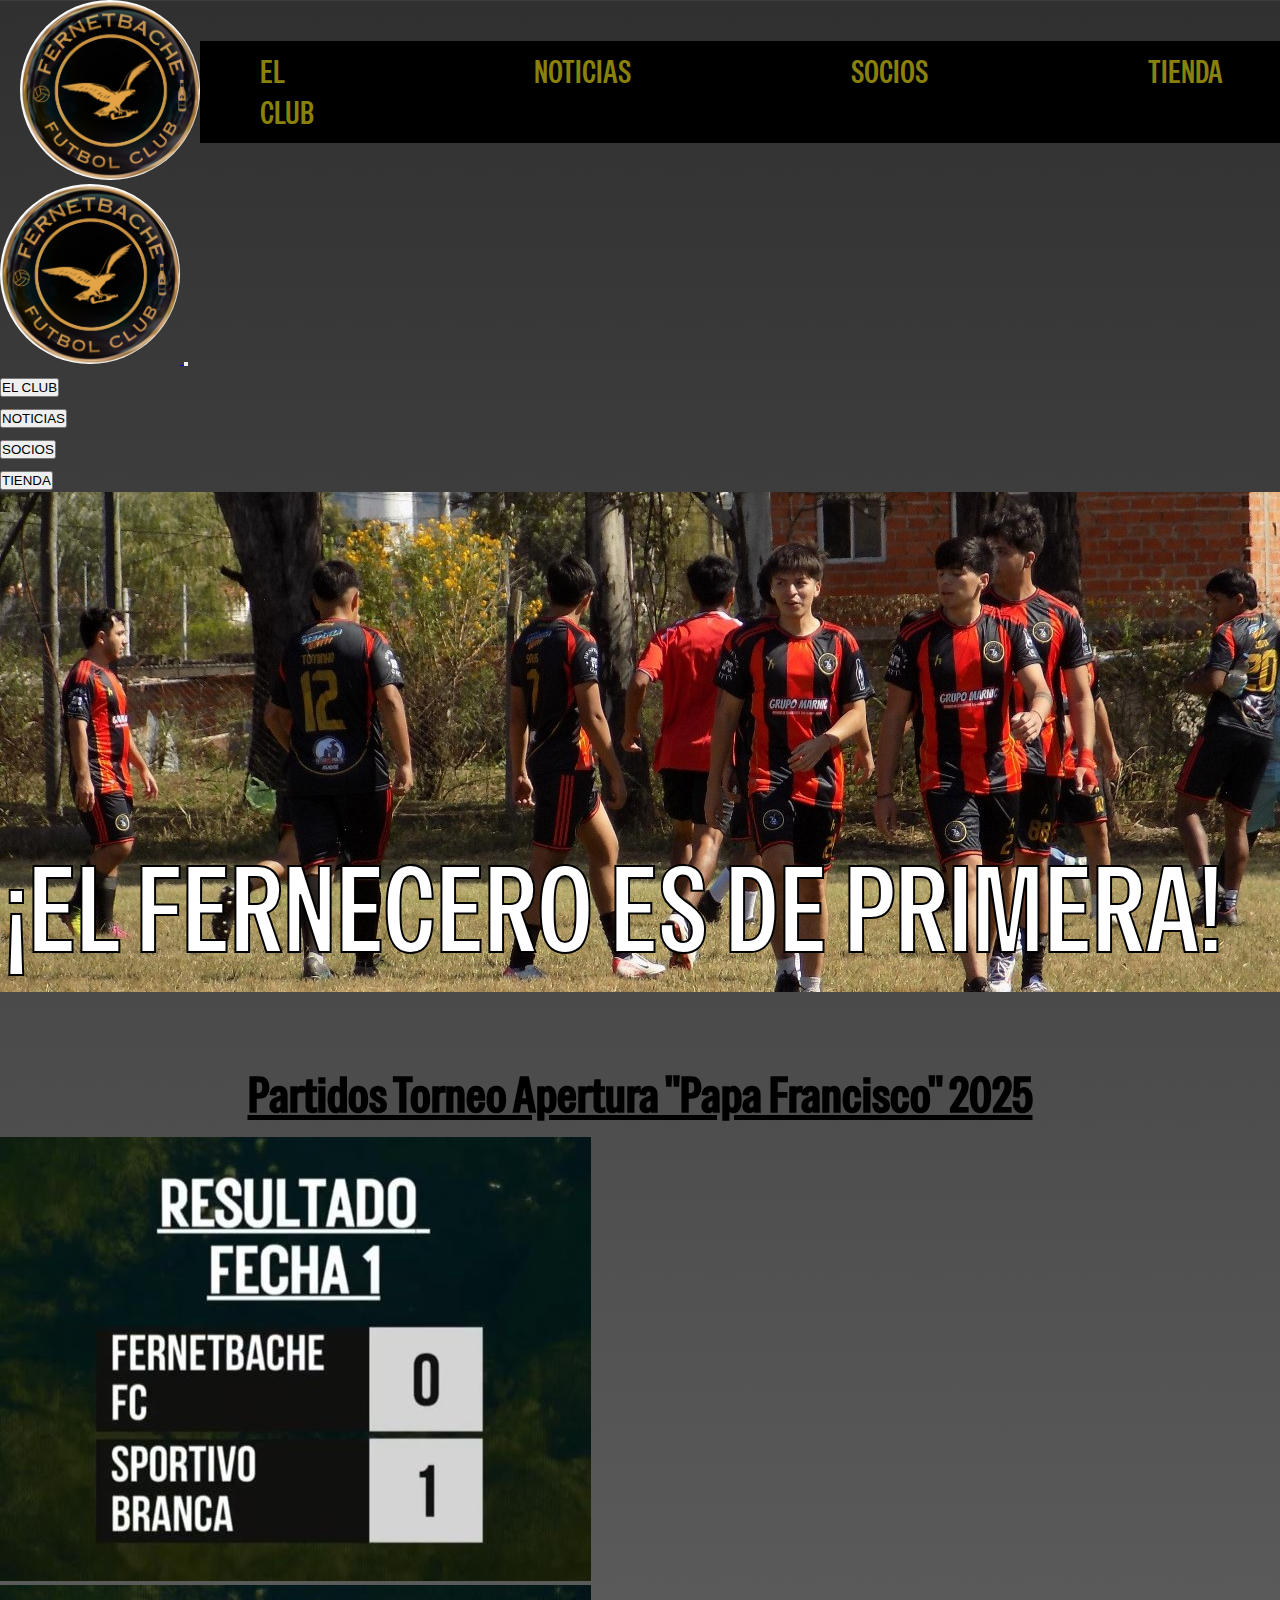
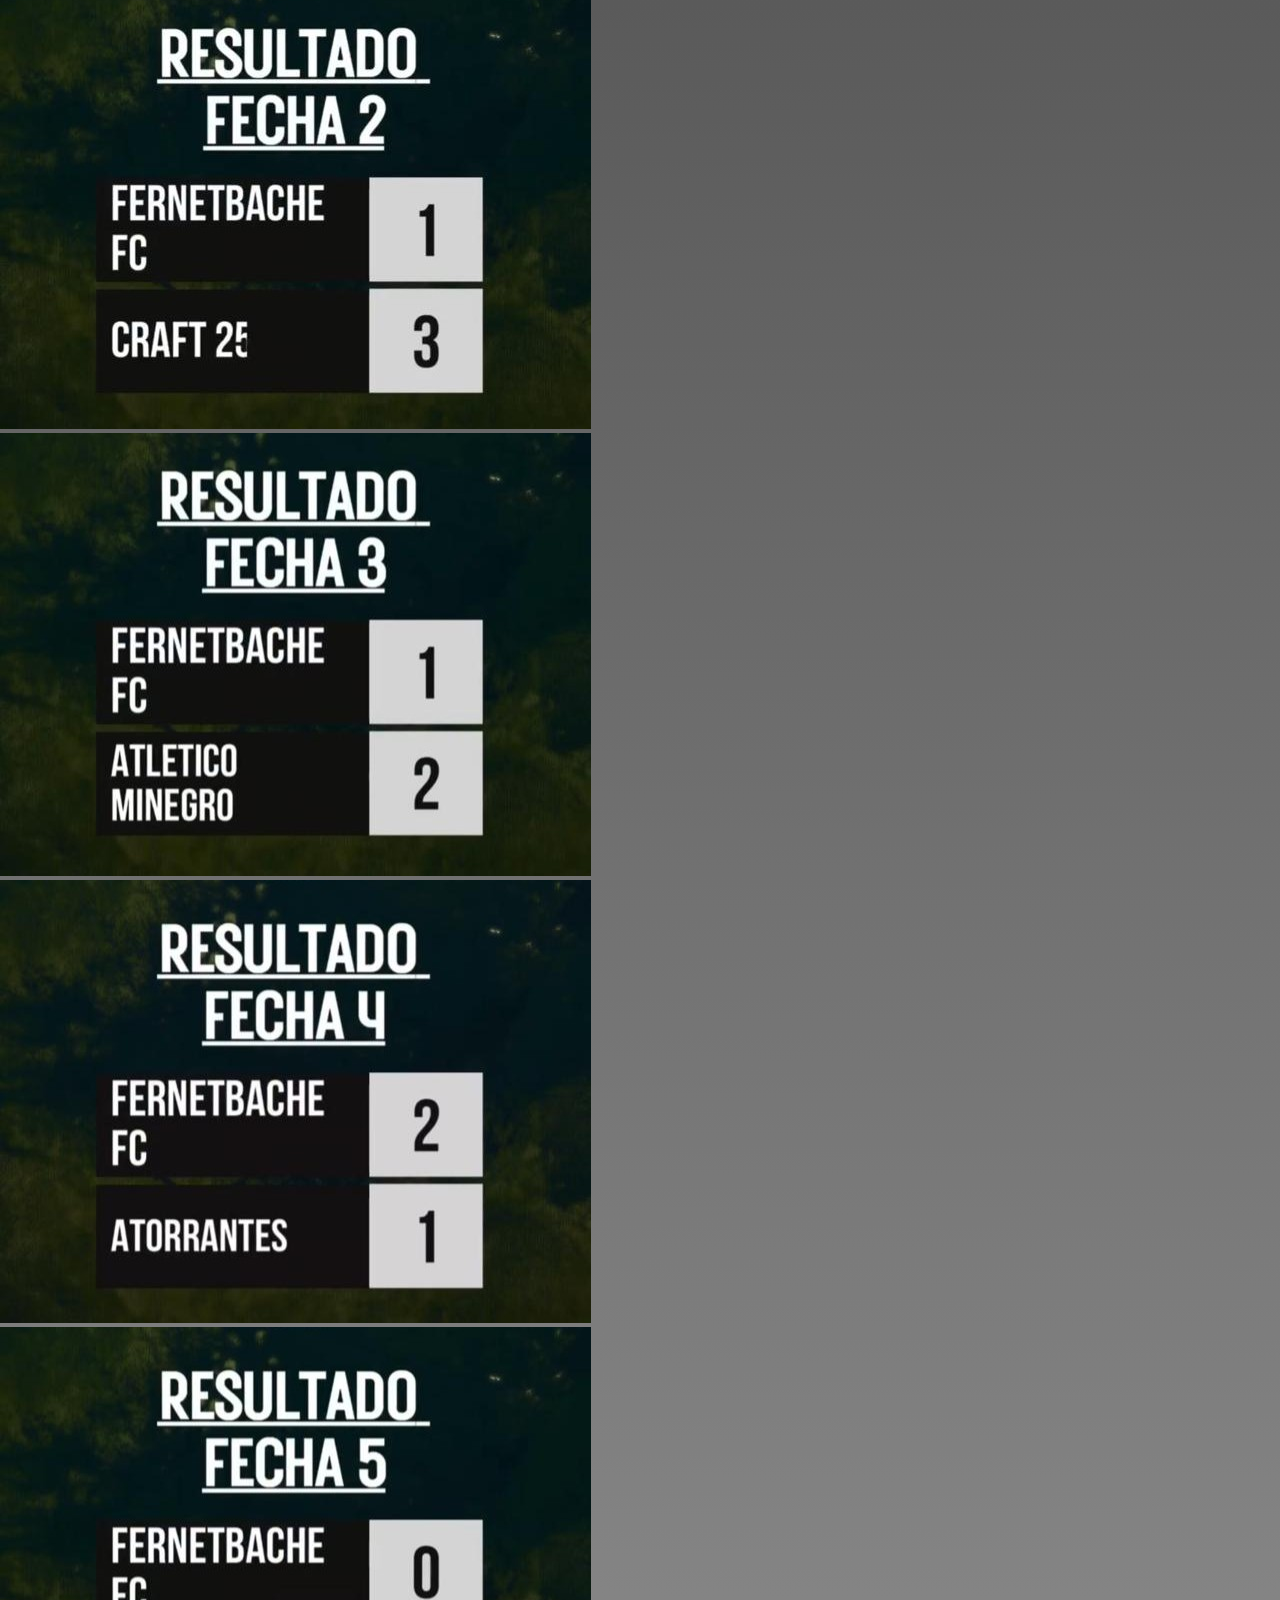
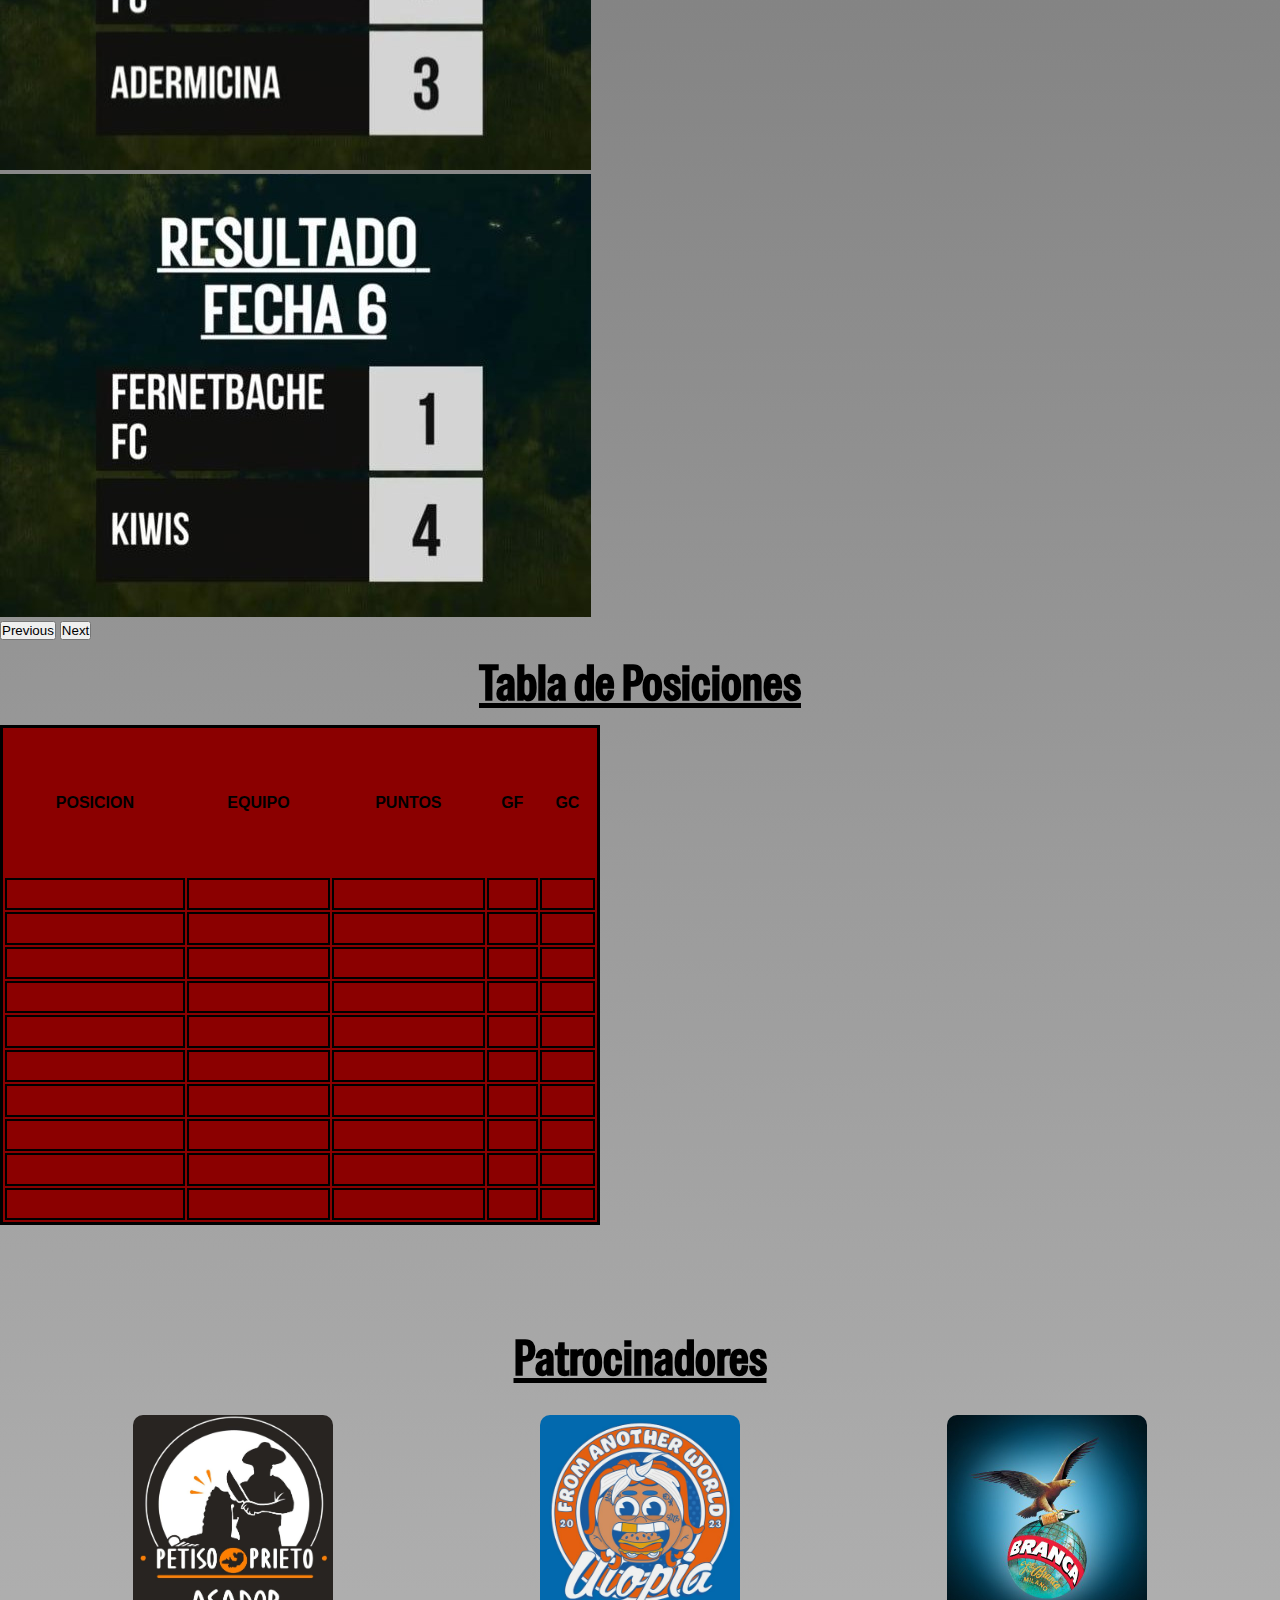
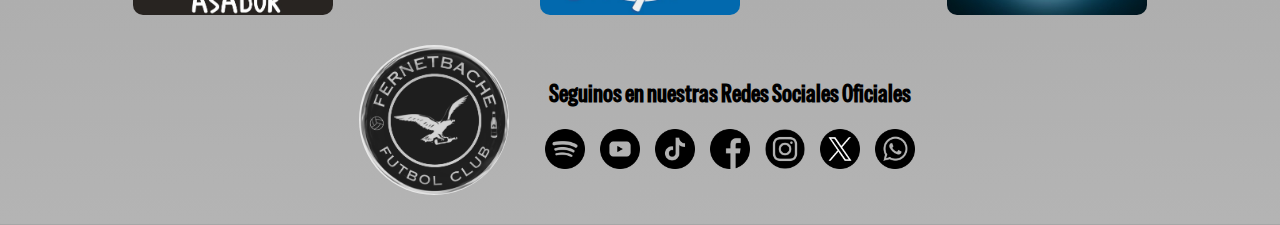
<file: index.html>
<!DOCTYPE html>
<html lang="es-AR">
<head>
    <meta charset="UTF-8">
    <!-- Bootstrap -->
    <link href="https://cdn.jsdelivr.net/npm/bootstrap@5.3.6/dist/css/bootstrap.min.css" rel="stylesheet" integrity="sha384-4Q6Gf2aSP4eDXB8Miphtr37CMZZQ5oXLH2yaXMJ2w8e2ZtHTl7GptT4jmndRuHDT" crossorigin="anonymous">
    <meta name="viewport" content="width=device-width, initial-scale=1.0">
    <!-- CSS -->
    <link rel="stylesheet" href="./style/style.css">
    <!-- Font -->
    <link rel="preconnect" href="https://fonts.googleapis.com">
    <link rel="preconnect" href="https://fonts.gstatic.com" crossorigin>
    <link href="https://fonts.googleapis.com/css2?family=Special+Gothic+Condensed+One&display=swap" rel="stylesheet">
    <title>FERNETBACHE FC</title>
</head>
<body>
    <header>
        <nav class="navheader">
            <a href="index.html"><img class="logo" src="./images/logo.png" alt="logo"></a>
            <ul class="nav-menu">
                <li>
                    <a class="menu" href="./pages/elclub.html">EL CLUB</a>
                </li>
                <li>
                    <a class="menu" href="./pages/noticias.html">NOTICIAS</a>
                </li>
                <li>
                    <a class="menu" href="./pages/socios.html">SOCIOS</a>
                </li>
                <li>
                    <a class="menu" href="./pages/tienda.html">TIENDA</a>
                </li>
            </ul>
        </nav>

        <!-- nav de cel -->
        
            <nav class="navbar navbar-expand-lg navbar-dark bg-dark d-md-block d-lg-none ">
      <div class="container-fluid">
        <a class="navbar-brand" href="index.html"><font style="vertical-align: inherit;"><font style="vertical-align: inherit;">
            <img class="logo" src="./images/logo.png" alt="logo">
        </font></font></a>
        <button class="navbar-toggler" type="button" data-bs-toggle="collapse" data-bs-target="#navbarNavDarkDropdown" aria-controls="navbarNavDarkDropdown" aria-expanded="false" aria-label="Alternar la navegación">
          <span class="navbar-toggler-icon"></span>
        </button>
        <div class="collapse navbar-collapse" id="navbarNavDarkDropdown">
          <ul class="navbar-nav">
            <li class="nav-item dropdown">
              <a href="./pages/elclub.html">
                <button class="btn btn-dark "  aria-expanded="false"><font style="vertical-align: inherit;"><font style="vertical-align: inherit;">
                  EL CLUB
                </font></font></button>
              </a>
            </li>
            <li class="nav-item dropdown">
              <a href="./pages/noticias.html">
                <button class="btn btn-dark "  aria-expanded="false"><font style="vertical-align: inherit;"><font style="vertical-align: inherit;">
                  NOTICIAS
                </font></font></button>
              </a>
            </li>
            <li class="nav-item dropdown">
              <a href="./pages/socios.html">
                <button class="btn btn-dark "  aria-expanded="false"><font style="vertical-align: inherit;"><font style="vertical-align: inherit;">
                  SOCIOS
                </font></font></button>
              </a>
            </li>
            <li class="nav-item dropdown">
              <a href="./pages/tienda.html">
                <button class="btn btn-dark "  aria-expanded="false"><font style="vertical-align: inherit;"><font style="vertical-align: inherit;">
                  TIENDA
                </font></font></button>
              </a>
            </li>
          </ul>
        </div>
      </div>
    </nav>


        <section class="titulo container-fluid">
            <img src="./images/inicio2.jpg" alt="Imagen Titulo">
            <h1>¡EL FERNECERO ES DE PRIMERA!</h1>
        </section>
    </header>
    <main>
        <section>
            <h2>Partidos Torneo Apertura "Papa Francisco" 2025</h2>
            <!-- carrusel de imagenes como fixture de partidos-->

            <div id="carouselExampleAutoplaying" class="carousel slide w-80" data-bs-ride="carousel">
  <div class="carousel-inner">
    <div class="carousel-item active ">
      <img src="./carrusel fixture/f1.jpg" class="d-block w-90 rounded-2 img-fix" alt="...">
    </div>
    <div class="carousel-item">
      <img src="./carrusel fixture/f2.jpg" class="d-block w-90 rounded-2 img-fix" alt="...">
    </div>
    <div class="carousel-item">
      <img src="./carrusel fixture/f3.jpg" class="d-block w-90 rounded-2 img-fix" alt="...">
    </div>
    <div class="carousel-item">
      <img src="./carrusel fixture/f4.jpg" class="d-block w-90 rounded-2 img-fix" alt="...">
    </div>
    <div class="carousel-item">
      <img src="./carrusel fixture/f5.jpg" class="d-block w-90 rounded-2 img-fix" alt="...">
    </div>
    <div class="carousel-item">
      <img src="./carrusel fixture/f6.jpg" class="d-block w-90 rounded-2 img-fix" alt="...">
    </div>
  </div>
  <button class="carousel-control-prev" type="button" data-bs-target="#carouselExampleAutoplaying" data-bs-slide="prev">
    <span class="carousel-control-prev-icon" aria-hidden="true"></span>
    <span class="visually-hidden">Previous</span>
  </button>
  <button class="carousel-control-next" type="button" data-bs-target="#carouselExampleAutoplaying" data-bs-slide="next">
    <span class="carousel-control-next-icon" aria-hidden="true"></span>
    <span class="visually-hidden">Next</span>
  </button>
            </div>

        </section>
        <section>
            <h2>Tabla de Posiciones</h2>
            <table>
                <tr>
                    <th>POSICION</th>
                    <th>EQUIPO</th>
                    <th>PUNTOS</th>
                    <th>GF</th>
                    <th>GC</th>
                 </tr>
                <tr>
                    <td></td>
                    <td></td>
                    <td></td>
                    <td></td>
                    <td></td>
                </tr>
                <tr>
                    <td></td>
                    <td></td>
                    <td></td>
                    <td></td>
                    <td></td>
                </tr>
                <tr>
                    <td></td>
                    <td></td>
                    <td></td>
                    <td></td>
                    <td></td>
                </tr>
                <tr>
                    <td></td>
                    <td></td>
                    <td></td>
                    <td></td>
                    <td></td>
                </tr>
                <tr>
                    <td></td>
                    <td></td>
                    <td></td>
                    <td></td>
                    <td></td>
                </tr>
                <tr>
                    <td></td>
                    <td></td>
                    <td></td>
                    <td></td>
                    <td></td>
                </tr>
                <tr>
                    <td></td>
                    <td></td>
                    <td></td>
                    <td></td>
                    <td></td>
                </tr>
                <tr>
                    <td></td>
                    <td></td>
                    <td></td>
                    <td></td>
                    <td></td>
                </tr>
                <tr>
                    <td></td>
                    <td></td>
                    <td></td>
                    <td></td>
                    <td></td>
                </tr>
                <tr>
                    <td></td>
                    <td></td>
                    <td></td>
                    <td></td>
                    <td></td>
                </tr>
            </table>
        </section>    
    </main>
    <footer>
        <section class="patrocinadores">
                <h2>Patrocinadores</h2>
            <div class="sponsors-div">
                <img class="sponsor" src="./images/sponsor1.jpg" alt="Sponsor 1">
                <img class="sponsor" src="./images/sponsor2.png" alt="Sponsor 2">
                <img class="sponsor" src="./images/sponsor3.jpg" alt="Sponsor 3">
            </div>
        </section>
        <section>
            <div class="redes-container">
                    <img class="logobn" src="./images/logobn.png" alt="Logo">
                <div class="social">
                    <p>Seguinos en nuestras Redes Sociales Oficiales</p>
                    <div class="icons">
                        <a href="https://open.spotify.com/playlist/3rDZVYDYDa4Tyc1K8U8Eh2?si=d6fd1978683444aa"><img src="./images/spotify.png" alt="Spotify"></a>
                        <a href="#"><img src="./images/youtube.png" alt="YouTube"></a>
                        <a href="#"><img src="./images/tik-tok.png" alt="TikTok"></a>
                        <a href="#"><img src="./images/facebook.png" alt="Facebook"></a>
                        <a href="https://www.instagram.com/fernetbache_fc24?utm_source=ig_web_button_share_sheet&igsh=ZDNlZDc0MzIxNw=="><img src="./images/instagram.png" alt="Instagram"></a>
                        <a href="#"><img src="./images/x.png" alt="X"></a>
                        <a href="#"><img src="./images/whatsapp.png" alt="WhatsApp"></a>
                    </div>
                </div>
            </div>
        </section>
    </footer>
    <script src="https://cdn.jsdelivr.net/npm/bootstrap@5.3.6/dist/js/bootstrap.bundle.min.js" integrity="sha384-j1CDi7MgGQ12Z7Qab0qlWQ/Qqz24Gc6BM0thvEMVjHnfYGF0rmFCozFSxQBxwHKO" crossorigin="anonymous"></script>
</body>
</html>
</file>
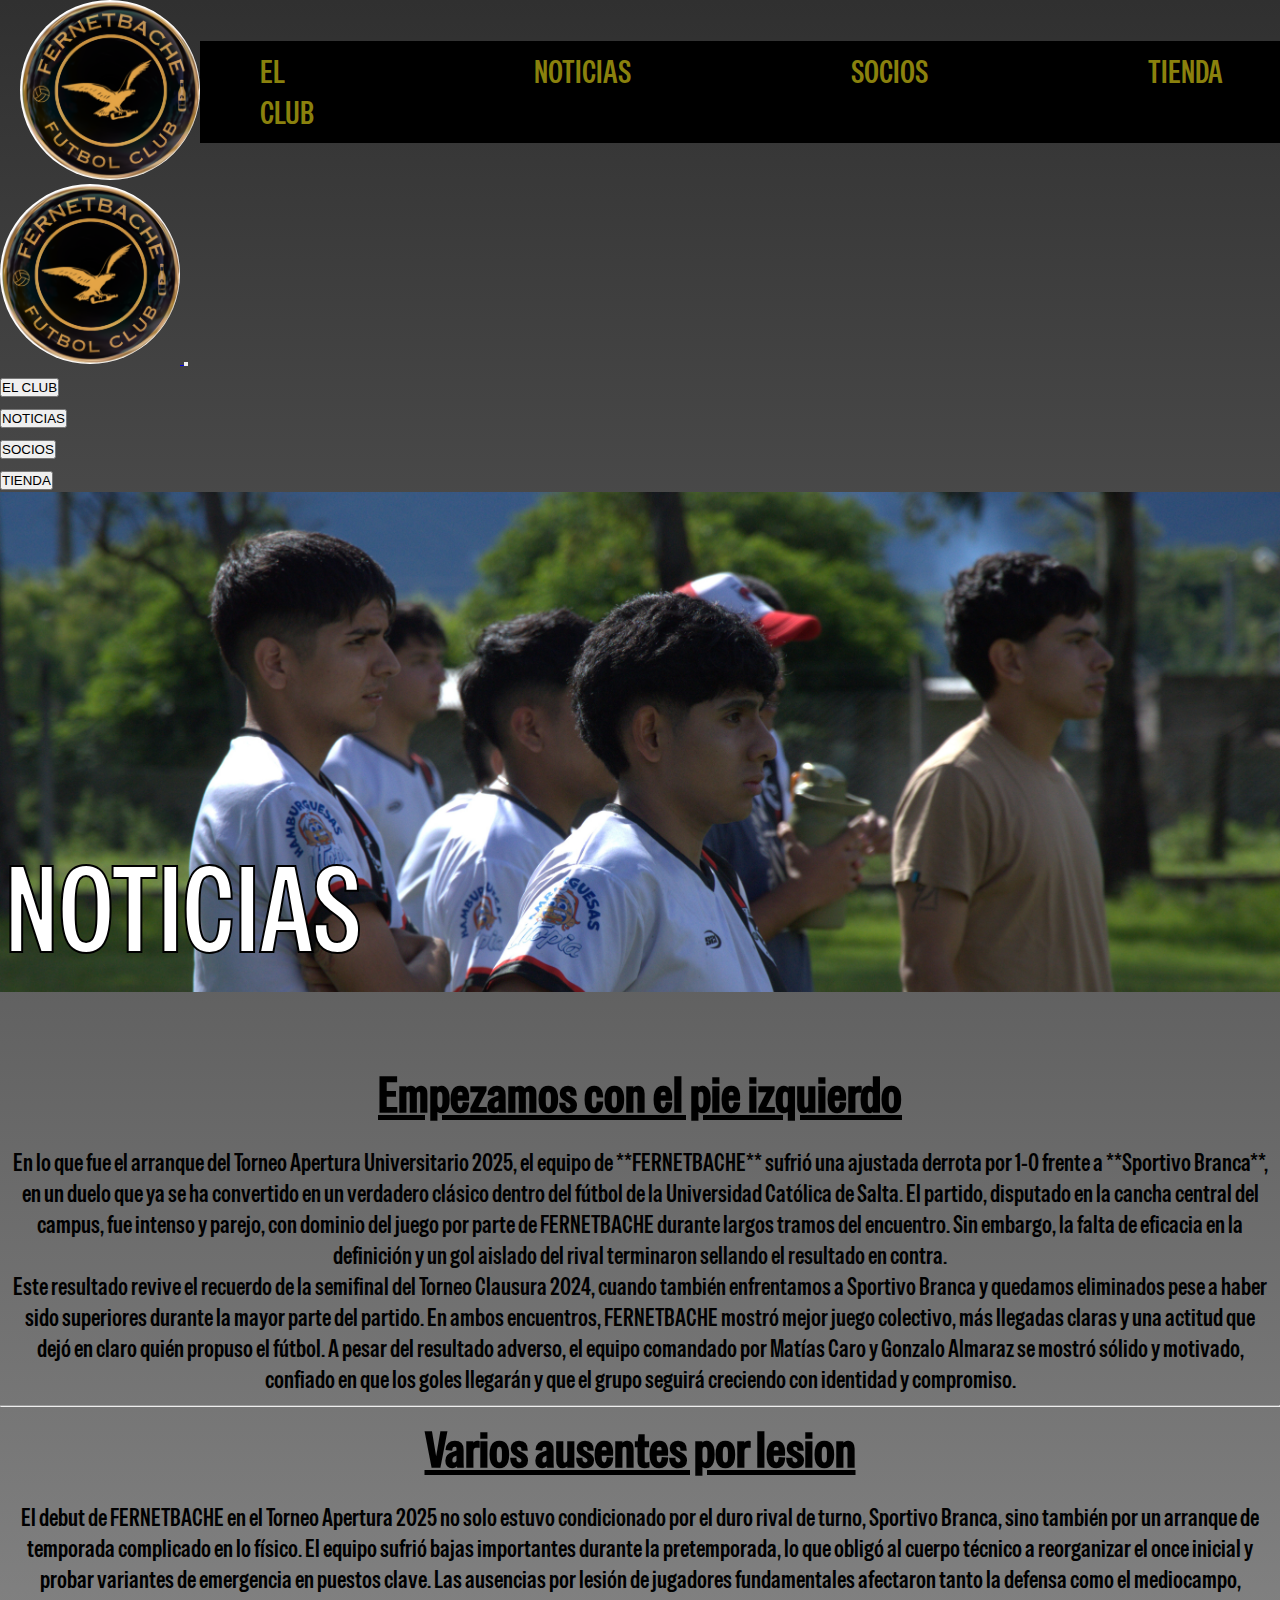
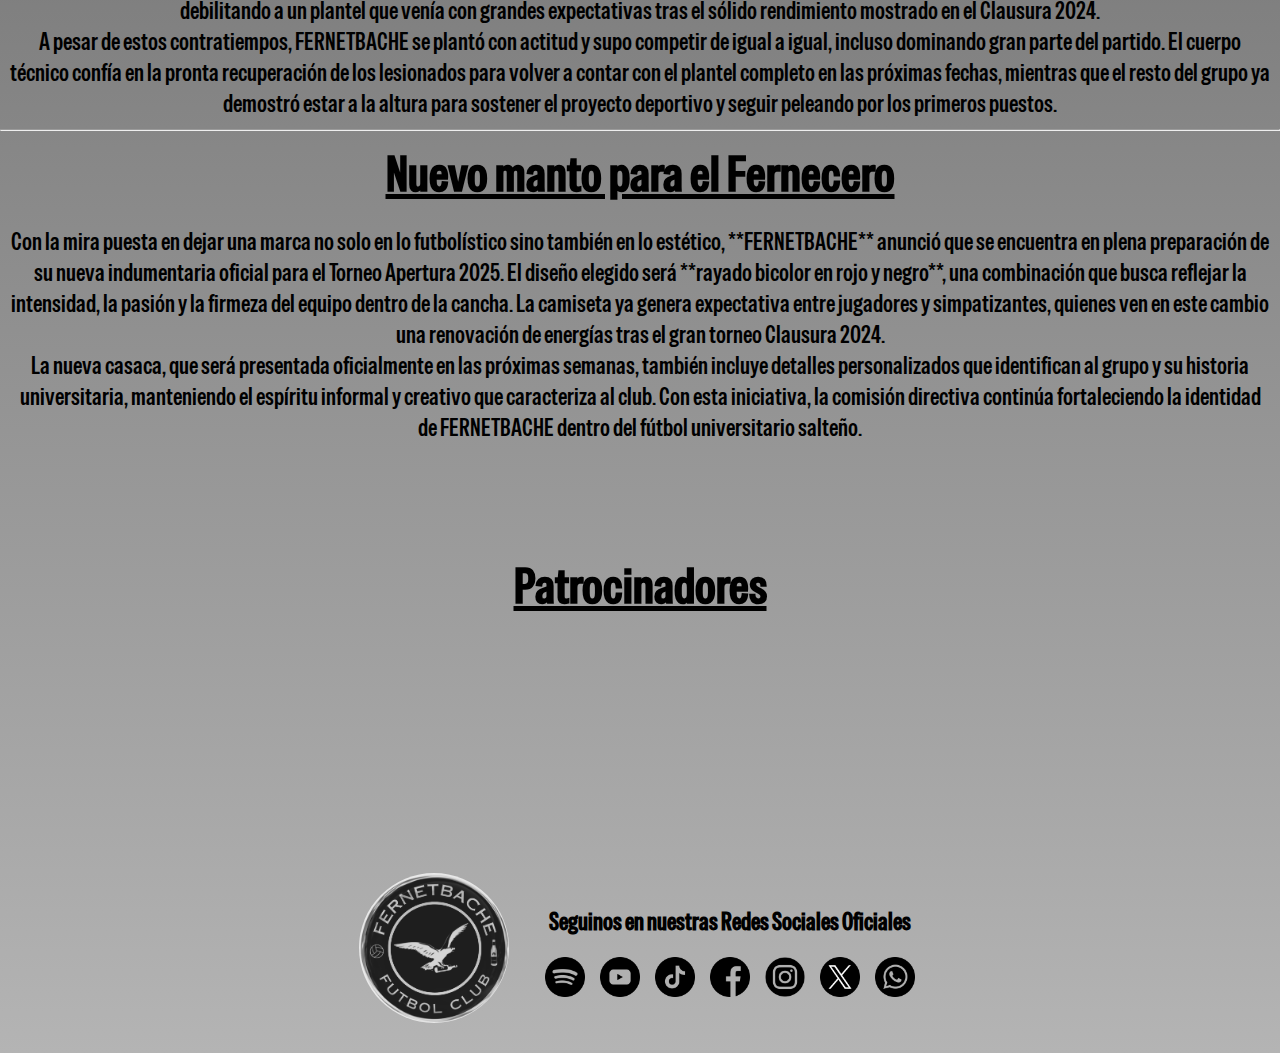
<file: pages/noticias.html>
<!DOCTYPE html>
<html lang="es">
<head>
    <meta charset="UTF-8">
    <meta name="viewport" content="width=device-width, initial-scale=1.0">
    <meta name="description" content="Enterate de todas las novedades de Fernetbache FC: resultados del Apertura 2025, estado del plantel, lesiones y la nueva camiseta oficial.">
    <meta name="keywords" content="Fernetbache FC, noticias, fútbol amateur, resultados, Sportivo Branca, lesiones, Apertura 2025, camiseta, indumentaria, novedades del club, Universidad Católica de Salta">
    <meta name="author" content="Giuliano Risso">
    <!-- AOS-->
    <link href="https://unpkg.com/aos@2.3.1/dist/aos.css" rel="stylesheet">
    <!-- Bootstrap -->
    <link href="https://cdn.jsdelivr.net/npm/bootstrap@5.3.6/dist/css/bootstrap.min.css" rel="stylesheet" integrity="sha384-4Q6Gf2aSP4eDXB8Miphtr37CMZZQ5oXLH2yaXMJ2w8e2ZtHTl7GptT4jmndRuHDT" crossorigin="anonymous">
    <!-- CSS -->
    <link rel="stylesheet" href="../style/style.css">
    <!-- Font -->
    <link rel="preconnect" href="https://fonts.googleapis.com">
    <link rel="preconnect" href="https://fonts.gstatic.com" crossorigin>
    <link href="https://fonts.googleapis.com/css2?family=Special+Gothic+Condensed+One&display=swap" rel="stylesheet">
    <title>FERNETBACHE FC</title>
</head>
<body>
    <header>
        <nav class="navheader">
            <a href="../index.html"><img class="logo" src="../images/logo.png" alt="logo"></a>
            <ul class="nav-menu">
                <li>
                    <a class="menu" href="./elclub.html">EL CLUB</a>
                </li>
                <li>
                    <a class="menu" href="./noticias.html">NOTICIAS</a>
                </li>
                <li>
                    <a class="menu" href="./socios.html">SOCIOS</a>
                </li>
                <li>
                    <a class="menu" href="./tienda.html">TIENDA</a>
                </li>
            </ul>
        </nav>
        
                <!-- nav de cel -->
        
        <nav class="navbar navbar-expand-lg navbar-dark bg-dark d-md-block d-lg-none ">
            <div class="container-fluid">
                <a class="navbar-brand" href="../index.html"><font style="vertical-align: inherit;"><font style="vertical-align: inherit;">
                    <img class="logo" src="../images/logo.png" alt="logo">
                </font></font></a>
                <button class="navbar-toggler" type="button" data-bs-toggle="collapse" data-bs-target="#navbarNavDarkDropdown" aria-controls="navbarNavDarkDropdown" aria-expanded="false" aria-label="Alternar la navegación">
                <span class="navbar-toggler-icon"></span>
                </button>
                <div class="collapse navbar-collapse" id="navbarNavDarkDropdown">
                <ul class="navbar-nav">
                    <li class="nav-item dropdown">
                    <a href="./elclub.html">
                        <button class="btn btn-dark "  aria-expanded="false"><font style="vertical-align: inherit;"><font style="vertical-align: inherit;">
                        EL CLUB
                        </font></font></button>
                    </a>
                    </li>
                    <li class="nav-item dropdown">
                    <a href="./noticias.html">
                        <button class="btn btn-dark "  aria-expanded="false"><font style="vertical-align: inherit;"><font style="vertical-align: inherit;">
                        NOTICIAS
                        </font></font></button>
                    </a>
                    </li>
                    <li class="nav-item dropdown">
                    <a href="./socios.html">
                        <button class="btn btn-dark "  aria-expanded="false"><font style="vertical-align: inherit;"><font style="vertical-align: inherit;">
                        SOCIOS
                        </font></font></button>
                    </a>
                    </li>
                    <li class="nav-item dropdown">
                    <a href="./tienda.html">
                        <button class="btn btn-dark "  aria-expanded="false"><font style="vertical-align: inherit;"><font style="vertical-align: inherit;">
                        TIENDA
                        </font></font></button>
                    </a>
                    </li>
                </ul>
                </div>
            </div>
        </nav>
        
        <section class="titulo container-fluid" data-aos="flip-down">
            <img src="../images/noticias.jpg" alt="Imagen Titulo" >
            <h1>NOTICIAS</h1>
        </section>
    </header>
    <main>
        <div>
            <div class="texto">
                <h2>Empezamos con el pie izquierdo</h2>
                <p>
                    En lo que fue el arranque del Torneo Apertura Universitario 2025, el equipo de **FERNETBACHE** sufrió una ajustada derrota por 1-0 frente a **Sportivo Branca**, en un duelo que ya se ha convertido en un verdadero clásico dentro del fútbol de la Universidad Católica de Salta. El partido, disputado en la cancha central del campus, fue intenso y parejo, con dominio del juego por parte de FERNETBACHE durante largos tramos del encuentro. Sin embargo, la falta de eficacia en la definición y un gol aislado del rival terminaron sellando el resultado en contra.
                    <br>
                    Este resultado revive el recuerdo de la semifinal del Torneo Clausura 2024, cuando también enfrentamos a Sportivo Branca y quedamos eliminados pese a haber sido superiores durante la mayor parte del partido. En ambos encuentros, FERNETBACHE mostró mejor juego colectivo, más llegadas claras y una actitud que dejó en claro quién propuso el fútbol. A pesar del resultado adverso, el equipo comandado por Matías Caro y Gonzalo Almaraz se mostró sólido y motivado, confiado en que los goles llegarán y que el grupo seguirá creciendo con identidad y compromiso.
                </p>
            </div>
            <hr>
            <div class="texto">
                <h2>Varios ausentes por lesion</h2>
                <p>
                    El debut de FERNETBACHE en el Torneo Apertura 2025 no solo estuvo condicionado por el duro rival de turno, Sportivo Branca, sino también por un arranque de temporada complicado en lo físico. El equipo sufrió bajas importantes durante la pretemporada, lo que obligó al cuerpo técnico a reorganizar el once inicial y probar variantes de emergencia en puestos clave. Las ausencias por lesión de jugadores fundamentales afectaron tanto la defensa como el mediocampo, debilitando a un plantel que venía con grandes expectativas tras el sólido rendimiento mostrado en el Clausura 2024.
                    <br>
                    A pesar de estos contratiempos, FERNETBACHE se plantó con actitud y supo competir de igual a igual, incluso dominando gran parte del partido. El cuerpo técnico confía en la pronta recuperación de los lesionados para volver a contar con el plantel completo en las próximas fechas, mientras que el resto del grupo ya demostró estar a la altura para sostener el proyecto deportivo y seguir peleando por los primeros puestos.
                </p>
            </div>
            <hr>
            <div class="texto">
                <h2>Nuevo manto para el Fernecero</h2>
                <p>
                    Con la mira puesta en dejar una marca no solo en lo futbolístico sino también en lo estético, **FERNETBACHE** anunció que se encuentra en plena preparación de su nueva indumentaria oficial para el Torneo Apertura 2025. El diseño elegido será **rayado bicolor en rojo y negro**, una combinación que busca reflejar la intensidad, la pasión y la firmeza del equipo dentro de la cancha. La camiseta ya genera expectativa entre jugadores y simpatizantes, quienes ven en este cambio una renovación de energías tras el gran torneo Clausura 2024.
                    <br>
                    La nueva casaca, que será presentada oficialmente en las próximas semanas, también incluye detalles personalizados que identifican al grupo y su historia universitaria, manteniendo el espíritu informal y creativo que caracteriza al club. Con esta iniciativa, la comisión directiva continúa fortaleciendo la identidad de FERNETBACHE dentro del fútbol universitario salteño.
                </p>    
            </div>
        </div>
    </main>
    <footer>
        <section class="patrocinadores">
                <h2>Patrocinadores</h2>
            <div class="sponsors-div">
                <img class="sponsor"  src="../images/sponsor1.jpg" alt="Sponsor 1" data-aos="flip-right">
                <img class="sponsor"  src="../images/sponsor2.png" alt="Sponsor 2" data-aos="flip-right">
                <img class="sponsor"  src="../images/sponsor3.jpg" alt="Sponsor 3" data-aos="flip-right">
            </div>
        </section>
        <section class="redes">
            <div class="redes-container">
                    <img class="logobn" src="../images/logobn.png" alt="Logo">
                <div class="social">
                    <p>Seguinos en nuestras Redes Sociales Oficiales</p>
                    <div class="icons">
                        <a href="https://open.spotify.com/playlist/3rDZVYDYDa4Tyc1K8U8Eh2?si=d6fd1978683444aa"><img class="icon-img" src="../images/spotify.png" alt="Spotify"></a>
                        <a href="#"><img class="icon-img" src="../images/youtube.png" alt="YouTube"></a>
                        <a href="#"><img class="icon-img" src="../images/tik-tok.png" alt="TikTok"></a>
                        <a href="#"><img class="icon-img" src="../images/facebook.png" alt="Facebook"></a>
                        <a href="https://www.instagram.com/fernetbache_fc24?utm_source=ig_web_button_share_sheet&igsh=ZDNlZDc0MzIxNw=="><img class="icon-img" src="../images/instagram.png" alt="Instagram"></a>
                        <a href="#"><img class="icon-img" src="../images/x.png" alt="X"></a>
                        <a href="#"><img class="icon-img" src="../images/whatsapp.png" alt="WhatsApp"></a>
                    </div>
                </div>
            </div>
        </section>
    </footer>
    <script src="https://cdn.jsdelivr.net/npm/bootstrap@5.3.6/dist/js/bootstrap.bundle.min.js" integrity="sha384-j1CDi7MgGQ12Z7Qab0qlWQ/Qqz24Gc6BM0thvEMVjHnfYGF0rmFCozFSxQBxwHKO" crossorigin="anonymous"></script>
    <script src="https://unpkg.com/aos@2.3.1/dist/aos.js"></script>
    <script>
        AOS.init();
    </script>
</body>
</html>
</file>
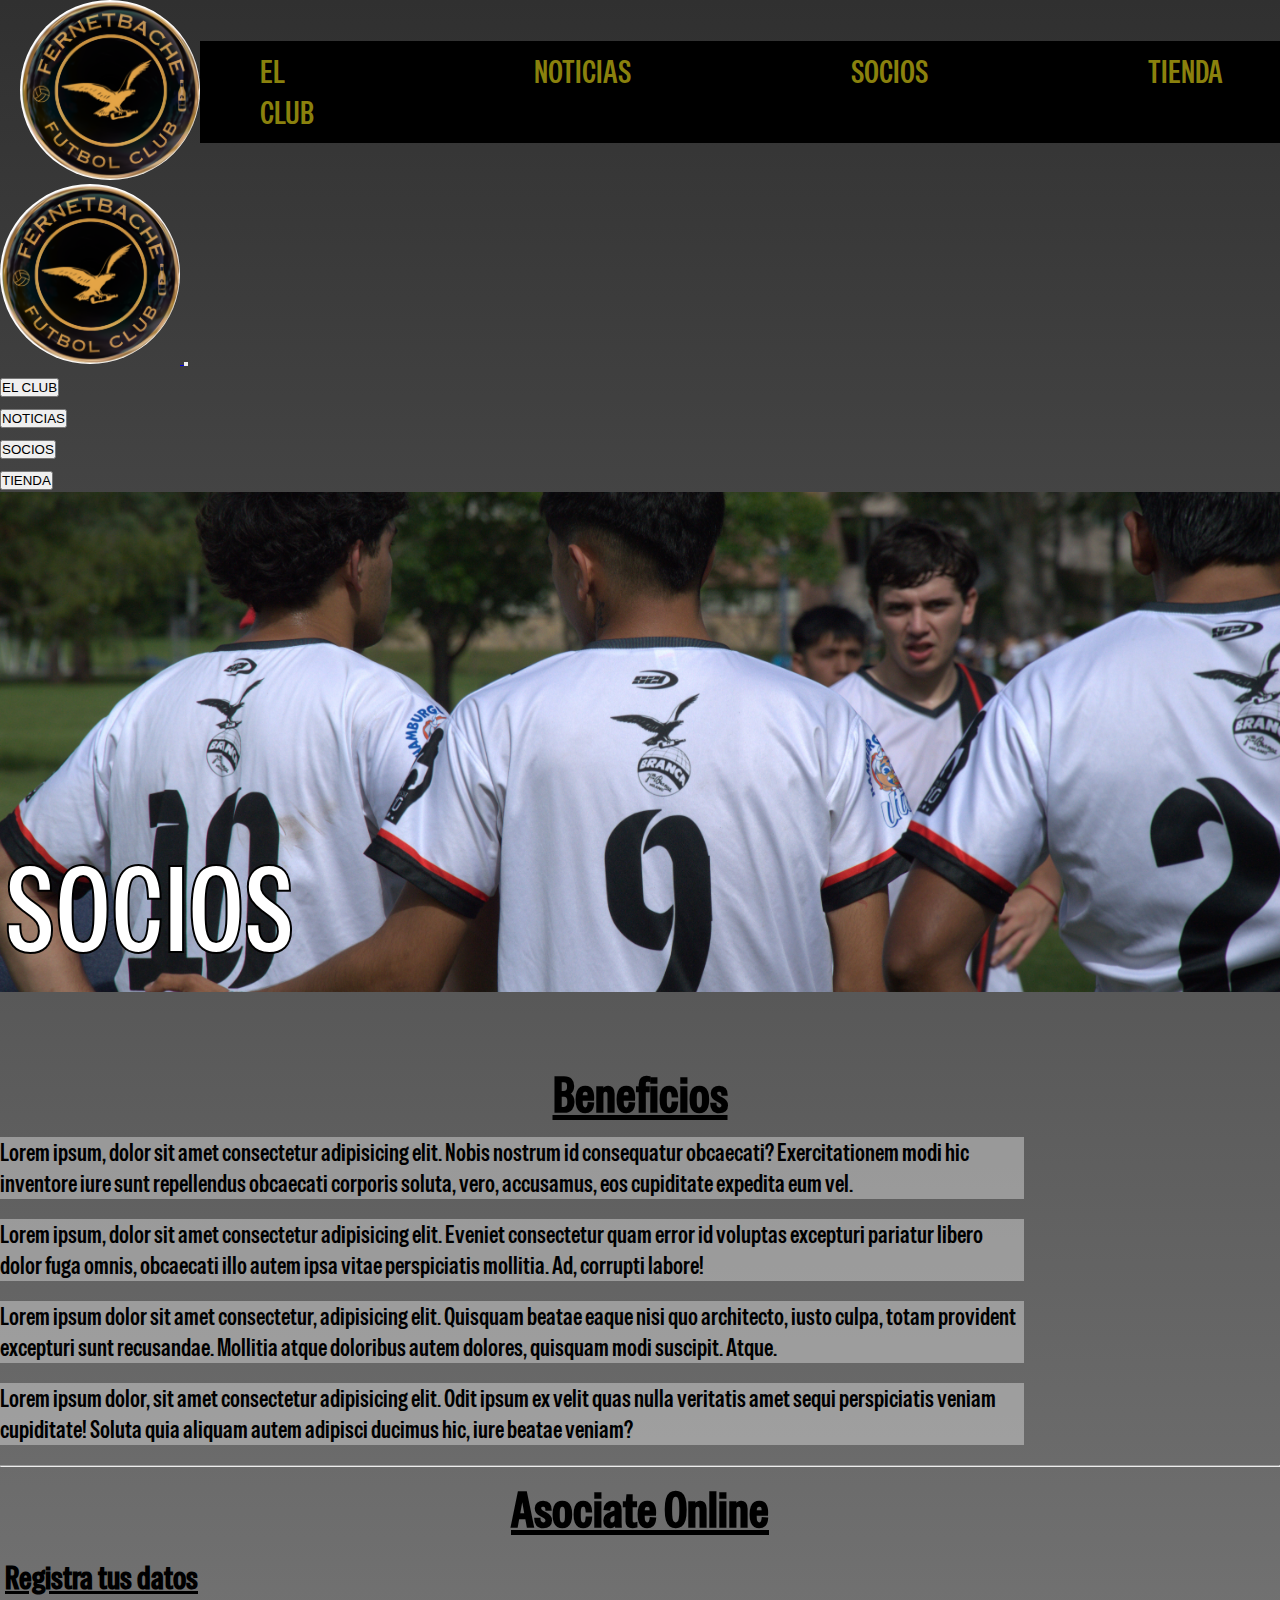
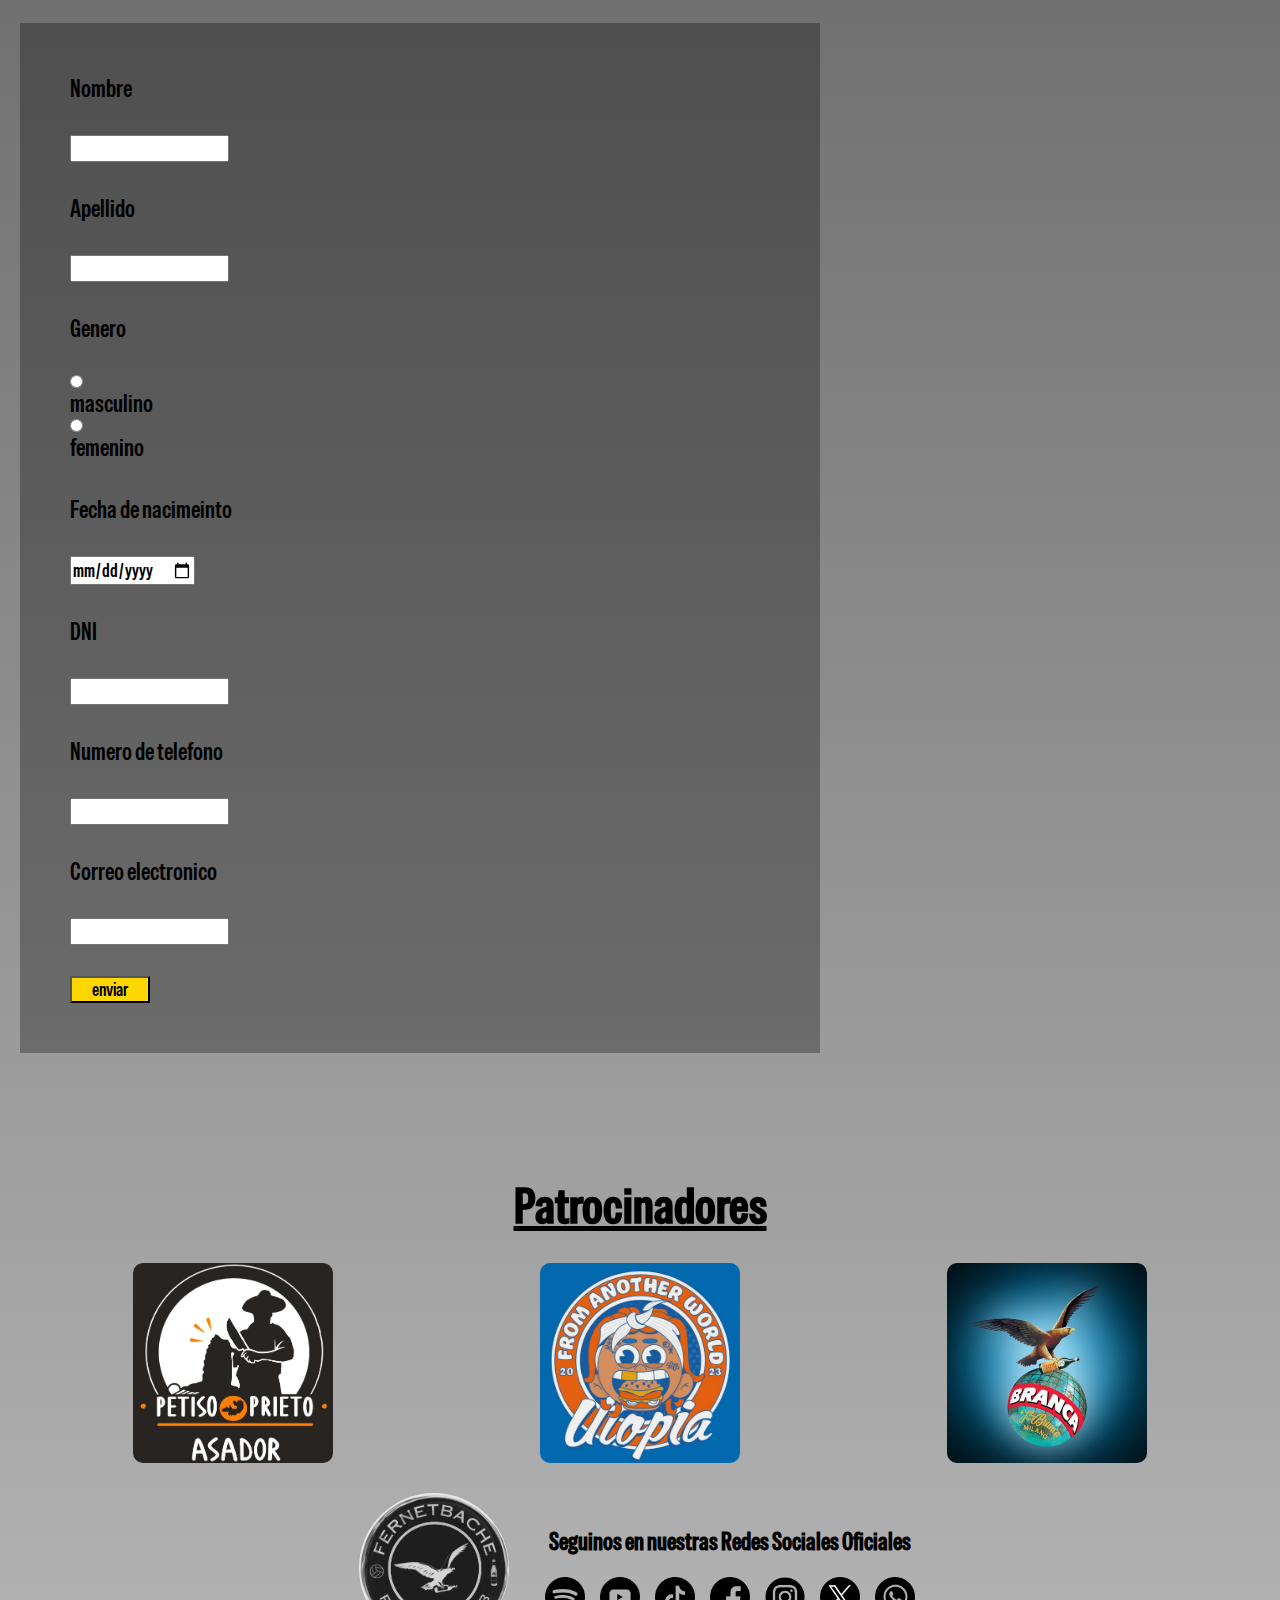
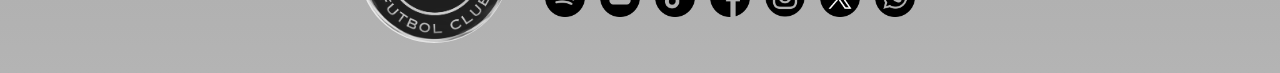
<file: pages/socios.html>
<!DOCTYPE html>
<html lang="es">
<head>
    <meta charset="UTF-8">
    <meta name="viewport" content="width=device-width, initial-scale=1.0">
    <!-- CSS -->
    <link rel="stylesheet" href="../style/style.css">
    <!-- Font -->
    <link rel="preconnect" href="https://fonts.googleapis.com">
    <link rel="preconnect" href="https://fonts.gstatic.com" crossorigin>
    <link href="https://fonts.googleapis.com/css2?family=Special+Gothic+Condensed+One&display=swap" rel="stylesheet">
    <title>FERNETBACHE FC</title>
</head>
<body>
    <header>
        <nav class="navheader">
            <a href="../index.html"><img class="logo" src="../images/logo.png" alt="logo"></a>
            <ul class="nav-menu">
                <li>
                    <a class="menu" href="./elclub.html">EL CLUB</a>
                </li>
                <li>
                    <a class="menu" href="./noticias.html">NOTICIAS</a>
                </li>
                <li>
                    <a class="menu" href="./socios.html">SOCIOS</a>
                </li>
                <li>
                    <a class="menu" href="./tienda.html">TIENDA</a>
                </li>
            </ul>
        </nav>
        
                <!-- nav de cel -->
        
        <nav class="navbar navbar-expand-lg navbar-dark bg-dark d-md-block d-lg-none ">
            <div class="container-fluid">
                <a class="navbar-brand" href="../index.html"><font style="vertical-align: inherit;"><font style="vertical-align: inherit;">
                    <img class="logo" src="../images/logo.png" alt="logo">
                </font></font></a>
                <button class="navbar-toggler" type="button" data-bs-toggle="collapse" data-bs-target="#navbarNavDarkDropdown" aria-controls="navbarNavDarkDropdown" aria-expanded="false" aria-label="Alternar la navegación">
                <span class="navbar-toggler-icon"></span>
                </button>
                <div class="collapse navbar-collapse" id="navbarNavDarkDropdown">
                <ul class="navbar-nav">
                    <li class="nav-item dropdown">
                    <a href="./elclub.html">
                        <button class="btn btn-dark "  aria-expanded="false"><font style="vertical-align: inherit;"><font style="vertical-align: inherit;">
                        EL CLUB
                        </font></font></button>
                    </a>
                    </li>
                    <li class="nav-item dropdown">
                    <a href="./noticias.html">
                        <button class="btn btn-dark "  aria-expanded="false"><font style="vertical-align: inherit;"><font style="vertical-align: inherit;">
                        NOTICIAS
                        </font></font></button>
                    </a>
                    </li>
                    <li class="nav-item dropdown">
                    <a href="./socios.html">
                        <button class="btn btn-dark "  aria-expanded="false"><font style="vertical-align: inherit;"><font style="vertical-align: inherit;">
                        SOCIOS
                        </font></font></button>
                    </a>
                    </li>
                    <li class="nav-item dropdown">
                    <a href="./tienda.html">
                        <button class="btn btn-dark "  aria-expanded="false"><font style="vertical-align: inherit;"><font style="vertical-align: inherit;">
                        TIENDA
                        </font></font></button>
                    </a>
                    </li>
                </ul>
                </div>
            </div>
        </nav>
        
        <section class="titulo">
            <img src="../images/socios.jpg" alt="Imagen Titulo">
            <h1>SOCIOS</h1>
        </section>
    </header>
    <main>
        <h2>Beneficios </h2>
        <ol>
            <li>
                Lorem ipsum, dolor sit amet consectetur adipisicing elit. Nobis nostrum id consequatur obcaecati? Exercitationem modi hic inventore iure sunt repellendus obcaecati corporis soluta, vero, accusamus, eos cupiditate expedita eum vel.
            </li>
            <li>
                Lorem ipsum, dolor sit amet consectetur adipisicing elit. Eveniet consectetur quam error id voluptas excepturi pariatur libero dolor fuga omnis, obcaecati illo autem ipsa vitae perspiciatis mollitia. Ad, corrupti labore!
            </li>
            <li>
                Lorem ipsum dolor sit amet consectetur, adipisicing elit. Quisquam beatae eaque nisi quo architecto, iusto culpa, totam provident excepturi sunt recusandae. Mollitia atque doloribus autem dolores, quisquam modi suscipit. Atque.
            </li>
            <li>
                Lorem ipsum dolor, sit amet consectetur adipisicing elit. Odit ipsum ex velit quas nulla veritatis amet sequi perspiciatis veniam cupiditate! Soluta quia aliquam autem adipisci ducimus hic, iure beatae veniam?
            </li>
        </ol>
        <hr>
        <h2>Asociate Online</h2>
        <h3><strong>Registra tus datos</strong></h3>
        <form class="form-socios" action="">
           <label for="name">Nombre</label><br>
           <input type="text" name="nombre" id="name"><br>
           <label for="apellido">Apellido</label><br>
           <input type="text" name="apellido" id="apellido"><br>
           <label for="radio">Genero</label><br>
           <input type="radio" name="masculino" id="masc">
           <label for="masc">masculino</label>
           <input type="radio" name="femenino" id="fem">
           <label for="fem">femenino</label><br>
           <label for="fecha">Fecha de nacimeinto</label><br>
           <input type="date" name="fecha" id="fecha"><br>
           <label for="dni">DNI</label><br>
           <input type="number" name="dni" id="dni"><br>
           <label for="phone">Numero de telefono</label><br>
           <input type="number" name="phone" id="phone"><br>
           <label for="email">Correo electronico</label><br>
           <input type="email" name="email" id="email"><br>
           <input type="submit" value="enviar" style="background-color: gold; width: 80px;">
        </form>
    </main>
    <footer>
        <section class="patrocinadores">
                <h2>Patrocinadores</h2>
            <div class="sponsors-div">
                <img class="sponsor" src="../images/sponsor1.jpg" alt="Sponsor 1">
                <img class="sponsor" src="../images/sponsor2.png" alt="Sponsor 2">
                <img class="sponsor" src="../images/sponsor3.jpg" alt="Sponsor 3">
            </div>
        </section>
        <section>
            <div class="redes-container">
                    <img class="logobn" src="../images/logobn.png" alt="Logo">
                <div class="social">
                    <p>Seguinos en nuestras Redes Sociales Oficiales</p>
                    <div class="icons">
                        <a href="https://open.spotify.com/playlist/3rDZVYDYDa4Tyc1K8U8Eh2?si=d6fd1978683444aa"><img src="../images/spotify.png" alt="Spotify"></a>
                        <a href="#"><img src="../images/youtube.png" alt="YouTube"></a>
                        <a href="#"><img src="../images/tik-tok.png" alt="TikTok"></a>
                        <a href="#"><img src="../images/facebook.png" alt="Facebook"></a>
                        <a href="https://www.instagram.com/fernetbache_fc24?utm_source=ig_web_button_share_sheet&igsh=ZDNlZDc0MzIxNw=="><img src="../images/instagram.png" alt="Instagram"></a>
                        <a href="#"><img src="../images/x.png" alt="X"></a>
                        <a href="#"><img src="../images/whatsapp.png" alt="WhatsApp"></a>
                    </div>
                </div>
            </div>
        </section>
    </footer>
</body>
</html>
</file>
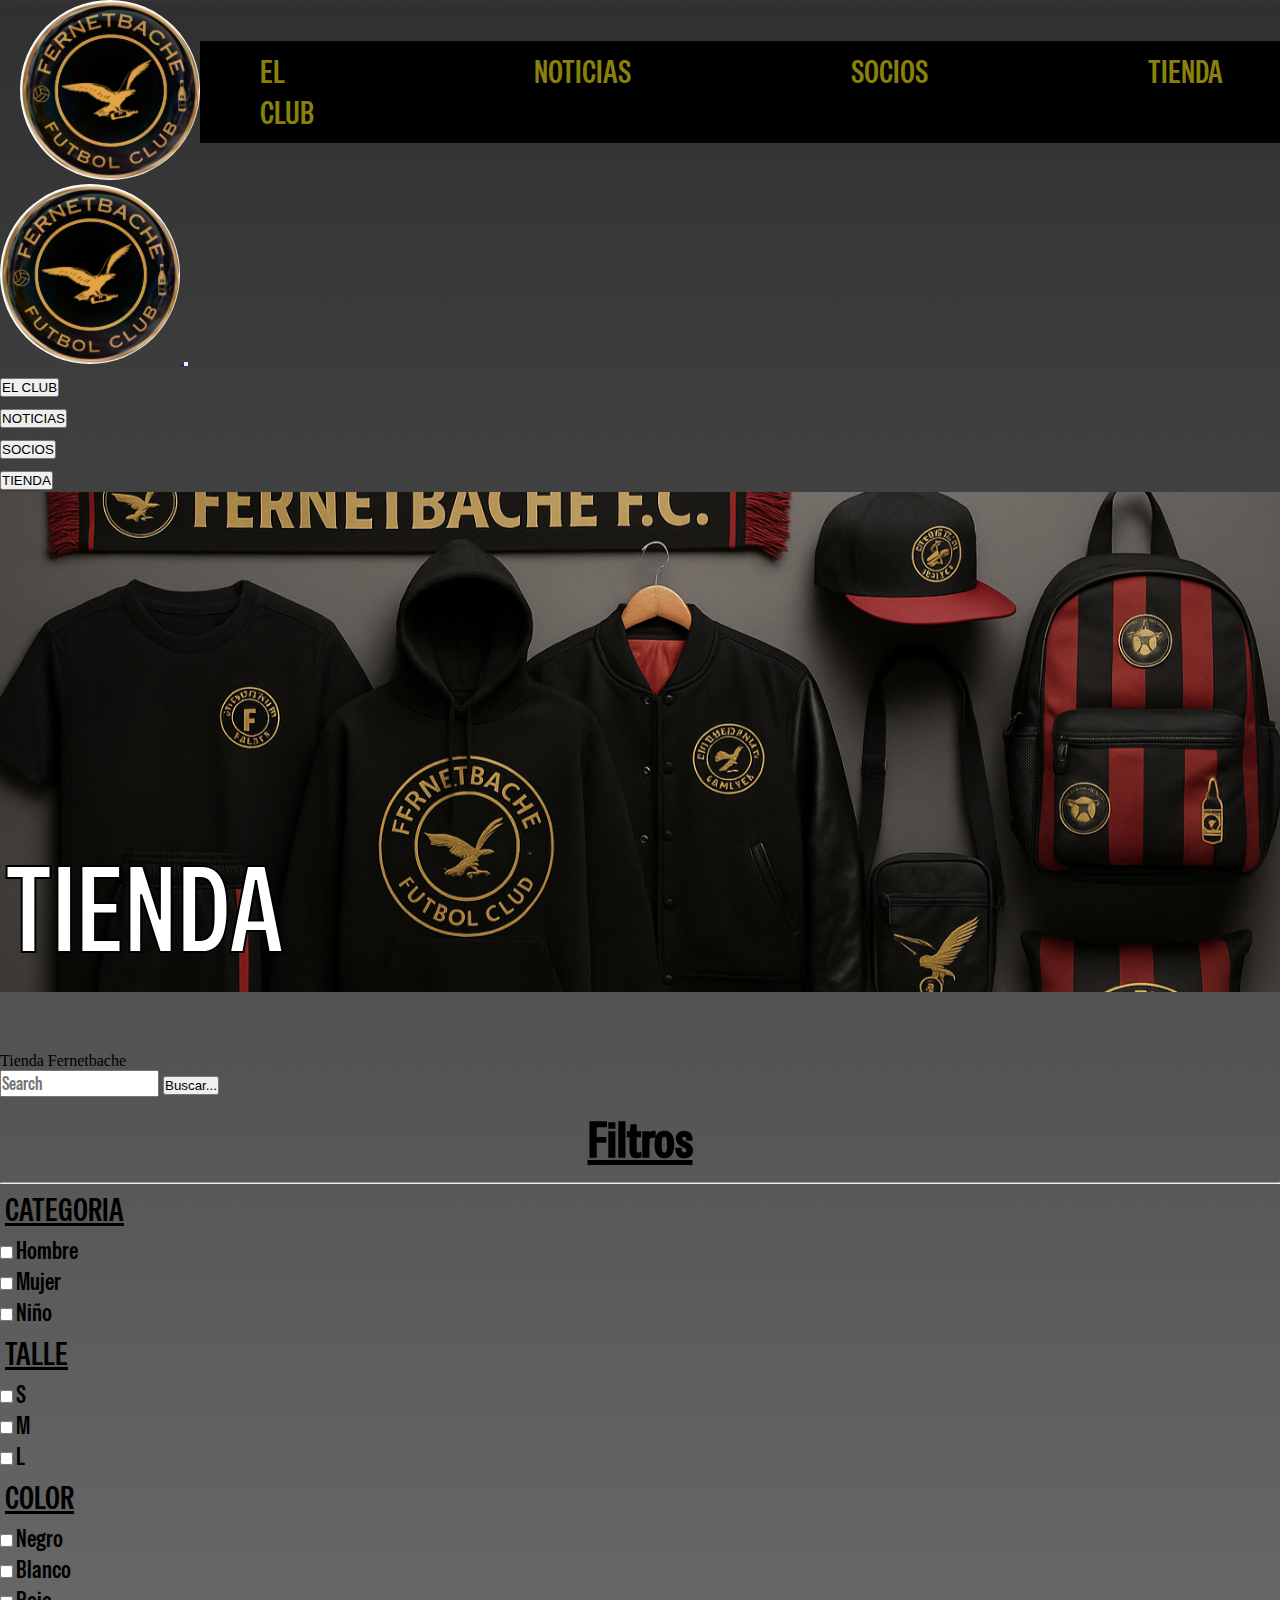
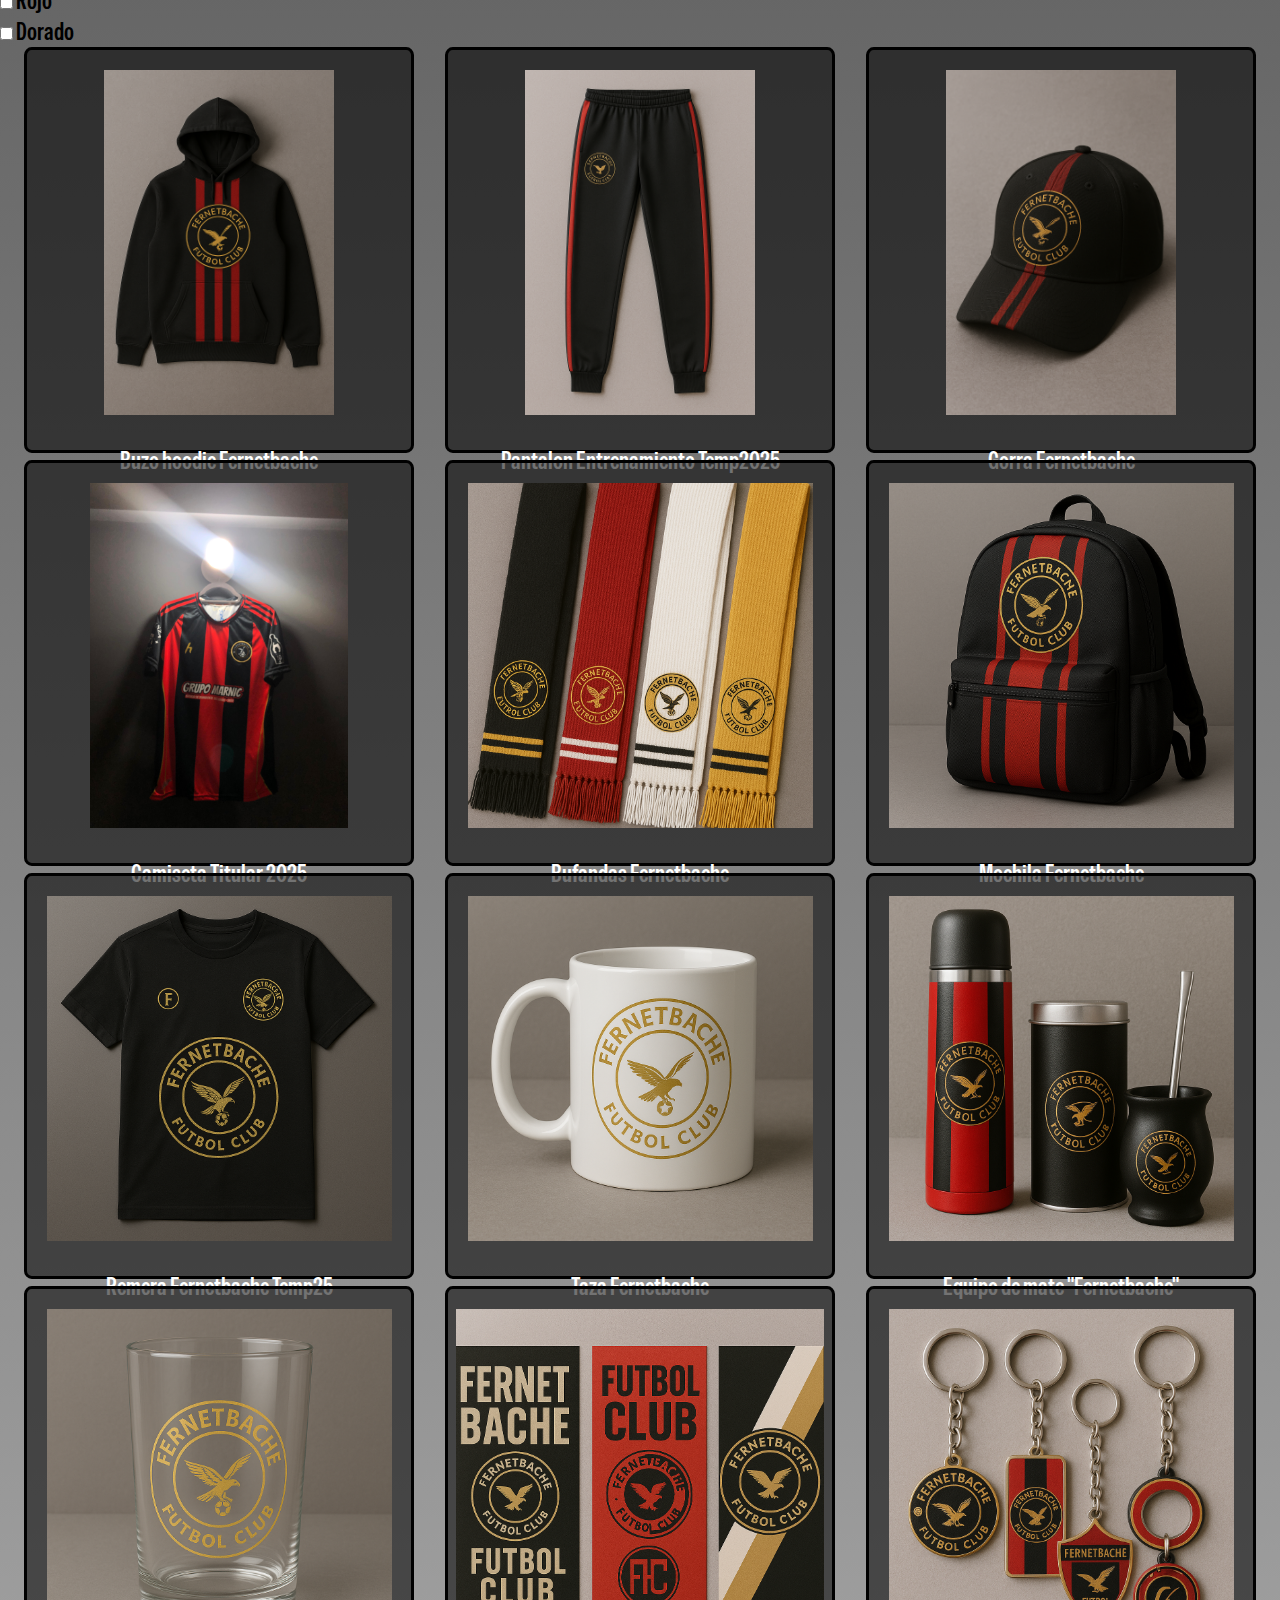
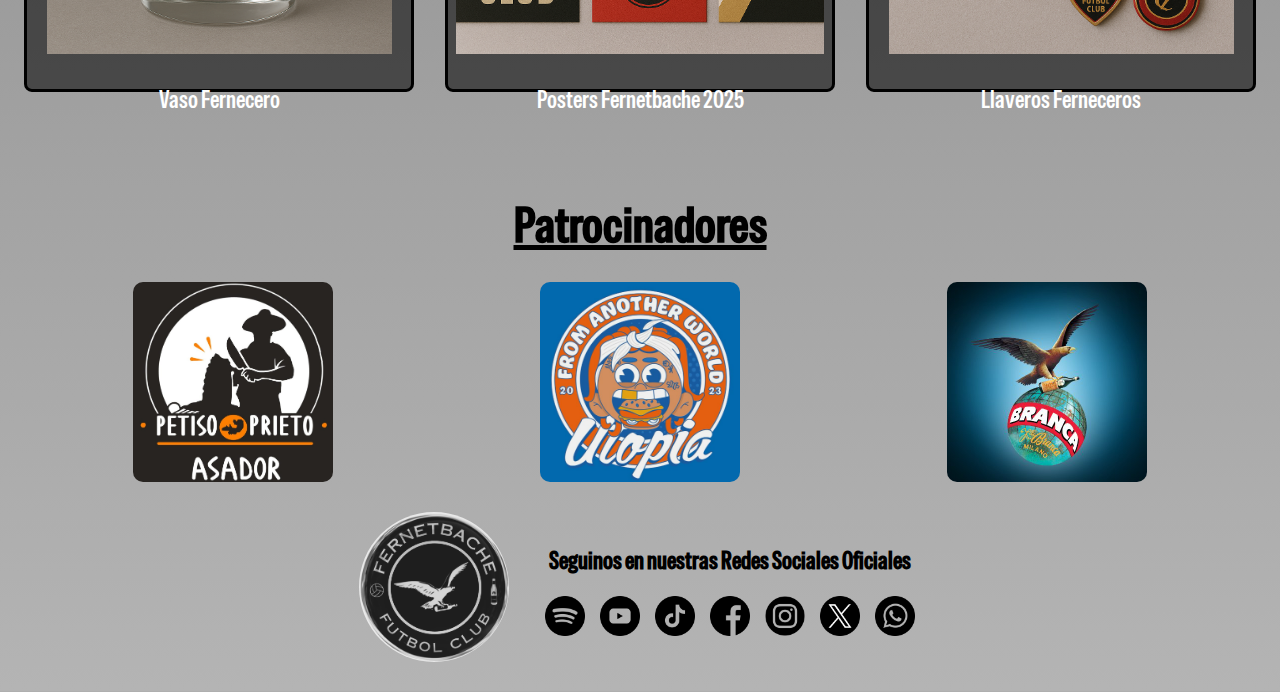
<file: pages/tienda.html>
<!DOCTYPE html>
<html lang="es">
<head>
    <meta charset="UTF-8">
    <meta name="viewport" content="width=device-width, initial-scale=1.0">
    <!-- Animated.css -->
   <link
    rel="stylesheet"
    href="https://cdnjs.cloudflare.com/ajax/libs/animate.css/4.1.1/animate.min.css"
    />
    <!-- Bootstrap -->
     <link href="https://cdn.jsdelivr.net/npm/bootstrap@5.3.6/dist/css/bootstrap.min.css" rel="stylesheet" integrity="sha384-4Q6Gf2aSP4eDXB8Miphtr37CMZZQ5oXLH2yaXMJ2w8e2ZtHTl7GptT4jmndRuHDT" crossorigin="anonymous">
    <!-- CSS -->
    <link rel="stylesheet" href="../style/style.css">
    <!-- Font -->
    <link rel="preconnect" href="https://fonts.googleapis.com">
    <link rel="preconnect" href="https://fonts.gstatic.com" crossorigin>
    <link href="https://fonts.googleapis.com/css2?family=Special+Gothic+Condensed+One&display=swap" rel="stylesheet">
    <title>FERNETBACHE FC</title>
</head>
<body>
    <header>
        <nav class="navheader">
            <a href="../index.html"><img class="logo" src="../images/logo.png" alt="logo"></a>
            <ul class="nav-menu">
                <li>
                    <a class="menu" href="./elclub.html">EL CLUB</a>
                </li>
                <li>
                    <a class="menu" href="./noticias.html">NOTICIAS</a>
                </li>
                <li>
                    <a class="menu" href="./socios.html">SOCIOS</a>
                </li>
                <li>
                    <a class="menu" href="./tienda.html">TIENDA</a>
                </li>
            </ul>
        </nav>
        
                <!-- nav de cel -->
        
        <nav class="navbar navbar-expand-lg navbar-dark bg-dark d-md-block d-lg-none ">
            <div class="container-fluid">
                <a class="navbar-brand" href="../index.html"><font style="vertical-align: inherit;"><font style="vertical-align: inherit;">
                    <img class="logo" src="../images/logo.png" alt="logo">
                </font></font></a>
                <button class="navbar-toggler" type="button" data-bs-toggle="collapse" data-bs-target="#navbarNavDarkDropdown" aria-controls="navbarNavDarkDropdown" aria-expanded="false" aria-label="Alternar la navegación">
                <span class="navbar-toggler-icon"></span>
                </button>
                <div class="collapse navbar-collapse" id="navbarNavDarkDropdown">
                <ul class="navbar-nav">
                    <li class="nav-item dropdown">
                    <a href="./elclub.html">
                        <button class="btn btn-dark "  aria-expanded="false"><font style="vertical-align: inherit;"><font style="vertical-align: inherit;">
                        EL CLUB
                        </font></font></button>
                    </a>
                    </li>
                    <li class="nav-item dropdown">
                    <a href="./noticias.html">
                        <button class="btn btn-dark "  aria-expanded="false"><font style="vertical-align: inherit;"><font style="vertical-align: inherit;">
                        NOTICIAS
                        </font></font></button>
                    </a>
                    </li>
                    <li class="nav-item dropdown">
                    <a href="./socios.html">
                        <button class="btn btn-dark "  aria-expanded="false"><font style="vertical-align: inherit;"><font style="vertical-align: inherit;">
                        SOCIOS
                        </font></font></button>
                    </a>
                    </li>
                    <li class="nav-item dropdown">
                    <a href="./tienda.html">
                        <button class="btn btn-dark "  aria-expanded="false"><font style="vertical-align: inherit;"><font style="vertical-align: inherit;">
                        TIENDA
                        </font></font></button>
                    </a>
                    </li>
                </ul>
                </div>
            </div>
        </nav>
        
        <section class="titulo">
            <img src="../images tienda/titulo.png" alt="Imagen Titulo">
            <h1>TIENDA</h1>
        </section>
    </header>
    <main class="tienda">
       <!-- barra de busqueda/bootstrap -->
        <nav class="navbar bg-dark border-bottom border-body" data-bs-theme="dark">
            <div class="container-fluid">
                <a class="navbar-brand">Tienda Fernetbache</a>
                <form class="d-flex align-items-center" role="search">
                <input class="form-control me-2" type="search" placeholder="Search" aria-label="Search"/>
                <button class="btn btn-outline-success" type="submit">Buscar...</button>
                </form>
            </div>
        </nav>      
        <div class="">
            <div class="row">
                <aside class="aside-filt col-2">
                    <h2>Filtros</h2>
                    <hr>
                    <h3>CATEGORIA</h3>
                    <ul class="list-group" data-bs-theme="dark">
                        <li class="list-group-item">
                            <input class="form-check-input me-1" type="checkbox" value="" id="firstCheckbox">
                            <label class="form-check-label" for="firstCheckbox">Hombre</label>
                        </li>
                        <li class="list-group-item">
                            <input class="form-check-input me-1" type="checkbox" value="" id="secondCheckbox">
                            <label class="form-check-label" for="secondCheckbox">Mujer</label>
                        </li>
                        <li class="list-group-item">
                            <input class="form-check-input me-1" type="checkbox" value="" id="thirdCheckbox">
                            <label class="form-check-label" for="thirdCheckbox">Niño</label>
                        </li>
                    </ul>
                    <h3>TALLE</h3>
                    <ul class="list-group" data-bs-theme="dark">
                        <li class="list-group-item">
                            <input class="form-check-input me-1" type="checkbox" value="" id="firstCheckbox">
                            <label class="form-check-label" for="firstCheckbox">S</label>
                        </li>
                        <li class="list-group-item">
                            <input class="form-check-input me-1" type="checkbox" value="" id="secondCheckbox">
                            <label class="form-check-label" for="secondCheckbox">M</label>
                        </li>
                        <li class="list-group-item">
                            <input class="form-check-input me-1" type="checkbox" value="" id="thirdCheckbox">
                            <label class="form-check-label" for="thirdCheckbox">L</label>
                        </li>
                    </ul>
                    <h3>COLOR</h3>
                    <ul class="list-group" data-bs-theme="dark">
                        <li class="list-group-item">
                            <input class="form-check-input me-1" type="checkbox" value="" id="firstCheckbox">
                            <label class="form-check-label" for="firstCheckbox">Negro</label>
                        </li>
                        <li class="list-group-item">
                            <input class="form-check-input me-1" type="checkbox" value="" id="secondCheckbox">
                            <label class="form-check-label" for="secondCheckbox">Blanco</label>
                        </li>
                        <li class="list-group-item">
                            <input class="form-check-input me-1" type="checkbox" value="" id="thirdCheckbox">
                            <label class="form-check-label" for="thirdCheckbox">Rojo</label>
                        </li>
                        <li class="list-group-item">
                            <input class="form-check-input me-1" type="checkbox" value="" id="thirdCheckbox">
                            <label class="form-check-label" for="thirdCheckbox">Dorado</label>
                        </li>
                    </ul>

                </aside>
                <div class="productos col-10">
                    <div class="item">
                        <img src="../images tienda/buzo.png" alt="">
                        <p>Buzo hoodie Fernetbache</p>
                    </div>
                    <div class="item">
                        <img  src="../images tienda/pantalon.png" alt="">
                        <p>Pantalon Entrenamiento Temp2025</p>
                    </div>
                    <div class="item">
                        <img src="../images tienda/gorra.png" alt="">
                        <p>Gorra Fernetbache</p>
                    </div>
                    <div class="item">
                        <img  src="../images tienda/camiseta 25.jpg" alt="">
                        <p>Camiseta Titular 2025</p>
                    </div>
                    <div class="item">
                        <img src="../images tienda/bufanda.png" alt="">
                        <p>Bufandas Fernetbache</p>
                    </div>
                    <div class="item">
                        <img src="../images tienda/mochila.png" alt="">
                        <p>Mochila Fernetbache</p>
                    </div>
                    <div class="item">
                        <img src="../images tienda/remera.png" alt="">
                        <p>Remera Fernetbache Temp25</p>
                    </div>
                    <div class="item">
                        <img src="../images tienda/taza.png" alt="">
                        <p>Taza Fernetbache</p>
                    </div>
                    <div class="item">
                        <img src="../images tienda/mate.png" alt="">
                        <p>Equipo de mate "Fernetbache"</p>
                    </div>
                    <div class="item">
                        <img src="../images tienda/vaso.png" alt="">
                        <p>Vaso Fernecero</p>
                    </div>
                    <div class="item">
                        <img src="../images tienda/poster.png" alt="">
                        <p>Posters Fernetbache 2025</p>
                    </div>
                    <div class="item">
                        <img src="../images tienda/llaveros.png" alt="">
                        <p>Llaveros Ferneceros</p>
                    </div>
                </div>
            </div>
    </div>  
    </main>
    <footer>
        <section class="patrocinadores">
                <h2>Patrocinadores</h2>
            <div class="sponsors-div">
                <img class="sponsor" src="../images/sponsor1.jpg" alt="Sponsor 1">
                <img class="sponsor" src="../images/sponsor2.png" alt="Sponsor 2">
                <img class="sponsor" src="../images/sponsor3.jpg" alt="Sponsor 3">
            </div>
        </section>
        <section class="redes">
            <div class="redes-container">
                    <img class="logobn" src="../images/logobn.png" alt="Logo">
                <div class="social">
                    <p>Seguinos en nuestras Redes Sociales Oficiales</p>
                    <div class="icons">
                        <a href="https://open.spotify.com/playlist/3rDZVYDYDa4Tyc1K8U8Eh2?si=d6fd1978683444aa"><img class="icon-img" src="../images/spotify.png" alt="Spotify"></a>
                        <a href="#"><img class="icon-img" src="../images/youtube.png" alt="YouTube"></a>
                        <a href="#"><img class="icon-img" src="../images/tik-tok.png" alt="TikTok"></a>
                        <a href="#"><img class="icon-img" src="../images/facebook.png" alt="Facebook"></a>
                        <a href="https://www.instagram.com/fernetbache_fc24?utm_source=ig_web_button_share_sheet&igsh=ZDNlZDc0MzIxNw=="><img class="icon-img" src="../images/instagram.png" alt="Instagram"></a>
                        <a href="#"><img class="icon-img" src="../images/x.png" alt="X"></a>
                        <a href="#"><img class="icon-img" src="../images/whatsapp.png" alt="WhatsApp"></a>
                    </div>
                </div>
            </div>
        </section>
    </footer>
    <script src="https://cdn.jsdelivr.net/npm/bootstrap@5.3.6/dist/js/bootstrap.bundle.min.js" integrity="sha384-j1CDi7MgGQ12Z7Qab0qlWQ/Qqz24Gc6BM0thvEMVjHnfYGF0rmFCozFSxQBxwHKO" crossorigin="anonymous"></script>
</body>
</html>
</file>
<file: style/style.css>
/* GENERAL */
*{
  padding: 0;
  margin: 0;
}
h1{
  font-family: "Special Gothic Condensed One", sans-serif;
  font-weight: 400;
  font-style: normal;
  font-size: xx-large;
  padding: 5px;

}
h2{
  font-family: "Special Gothic Condensed One", sans-serif;
  font-weight: bold;
  font-style: normal;
  text-align: center;
  font-size: 50px;
  padding: 10px;
  text-decoration:underline;
}

h3{
  font-family: "Special Gothic Condensed One", sans-serif;
  font-weight: 400;
  font-style: normal;
  font-size: xx-large;
  padding: 5px;
  text-decoration:underline;  
}

h5{
  font-family: "Special Gothic Condensed One", sans-serif;
  font-weight: 400;
  font-style: normal;
  font-size: xx-large;
}

p{
  font-family: "Special Gothic Condensed One", sans-serif;
  font-size: x-large;
  text-align: center;
  padding: 10px;
}
li{
  font-family: "Special Gothic Condensed One", sans-serif;
  font-size: x-large;
}
body{
  background: linear-gradient(rgb(48, 48, 48),rgb(180, 180, 180)) 
}

/* HEADER */
header {
  display: flex;
  flex-direction: column;
}

/* NAVBAR FLEX */
.navheader {
  display: flex;
  justify-content: space-between;
  align-items: center;
  padding: 0px 20px;
}

.logo {
  height: 180px;
  width: auto;
  border-radius: 100%;
}

.nav-menu {
  display: flex;
  gap: 220px;
  list-style: none;
  background-color: black;
  margin: 0px;
  padding: 10px 60px;
}

.menu {
  font-family: "Special Gothic Condensed One", sans-serif;
  font-size: xx-large;
  color: rgb(138, 129, 13);
  text-decoration: none;
}
.menu:hover {
  color: white;
}

/* TITULO */
.titulo {
  position: relative;
  width: 100%;
  max-height: 500px;
}

.titulo img {
  width: 100%;
  height: 500px;
  object-fit: cover;
  display: block;
}

.titulo h1 {
  position: absolute;
  bottom: 0px;
  font-size: 120px;
  color: white;
  -webkit-text-stroke: 2px black;
}

/* MAIN */

main{
  padding: 60px 0px;
}

#carouselExampleCaptions{
  left: 25%;
}

/* ol beneficios */
ol{
  list-style-type:circle
}
ol li{
  background-color: rgba(211, 211, 211, 0.5);
  margin-bottom: 20px ;
  width: 80%;
}

/* formulario */
.form-socios{
  font-family: "Special Gothic Condensed One", sans-serif;
  font-size: x-large;
  background-color: rgba(0, 0, 0, 0.301);
  display: flex;
  flex-direction: column;
  align-items: baseline;
  margin: 20px;
  padding: 50px;
  width: 700px;
}
input{
  font-family: "Special Gothic Condensed One", sans-serif;
  font-size: large;
}

/* tabla de posiciones */
table{
  font-family:'Franklin Gothic Medium', 'Arial Narrow', Arial, sans-serif;
  border: solid;
  background-color: darkred;
  height: 500px;
  width: 600px;
}
td {
  border: solid 2px
}

/* tienda */

.productos{
  display: flex;
  flex-flow: row wrap;
  justify-content: space-evenly;
  align-content: space-evenly;
  gap: 7px;
}
.item{
  display: flex;
  flex-direction: column;
  justify-content: flex-start;
  align-items: center;
  background-color: rgba(0, 0, 0, 0.548);
  width:30%;
  height: 400px;
  border: solid black 3px;
  border-radius: 2%;
}
.item img{
  width:auto;
  height: 345px;
  padding: 20px;
  object-fit: cover;
}
.item p{
  color: white;
}
.item p:hover {
  color: brown;
  text-decoration: underline;
}

/* footer */

footer {
  padding: 30px;
}

.patrocinadores h2 {
  margin-bottom: 15px;
}

.sponsors-div {
  display: flex;
  justify-content: space-around;
  margin-bottom: 30px;
}

.sponsor {
  width: 200px;
  height: 200px;
  border-radius: 10px;
}

.redes-container {
  display: flex;
  align-items: center;
  justify-content: center;
  gap: 30px;
}

.logobn {
  width: 150px;
  height: 150px;
  border-radius: 50%;
  object-fit: cover;
}

.social {
  text-align: center;
}

.social p {
  margin-bottom: 10px;
  font-weight: bold;
}

.icons {
  display: flex;
  justify-content: center;
  gap: 15px;
  flex-wrap: wrap;
}

.icons img {
  width: 40px;
  height: 40px;
}

/* === MEDIA QUERIES === */

/* Para tablets: hasta 768px */
@media screen and (max-width: 768px) {
  h2{
    font-size: 40px;
  }
  h3{
    font-size: large;
  }
  .navheader{
    display: none;
  }
  p{
    font-size: medium;
  }
  li{
    font-size: large;
  }

  .titulo h1 {
    font-size: 60px;
    text-align: center;
  }

  .form-socios {
    width: 100%;
    padding: 20px;
    margin: 0 auto;
  }

  table {
    width: 100%;
    font-size: smaller;
  }

  .item{
    height: 275px;
  }
  .item img {
    height: 200px;
    width: 146px;
    object-fit: cover;
  }
  .item p{
    font-size: medium;
  }
  }
/* Para celulares: hasta 576px */
@media screen and (max-width: 576px) {
  .logo {
    height: 100px;
  }

  .navheader{
    display: none;
  }

  .titulo img {
    height: 250px;
  }

  .titulo h1 {
    font-size: 30px;
    bottom: 10px;
    text-align: center;
  }

  .carousel{
    width: 400px;
    height: auto;
  }
  .carousel-item{
    width: 400px;
    height: 400px;
    justify-content: center;
  }
  .carousel-item img{
    width: 300px;
  }

  .form-socios {
    padding: 10px;
    font-size: large;
  }

  table {
    font-size: x-small;
  }

  .aside-filt{
    display: none;
  }
  .productos{
    width: max-content
  }
  .item{
    height: 275px;
  }
  .item img {
    height: 200px;
    width: 146px;
    object-fit: cover;
  }
  .item p{
    font-size: small;
  }

  .sponsor{
    width: 90px;
    height: 90px;
  }

  .sponsors-div {
    flex-direction: column;
    align-items: center;
    gap: 15px;
  }

  .sponsor {
    width: 150px;
    height: 150px;
  }
}
</file>
